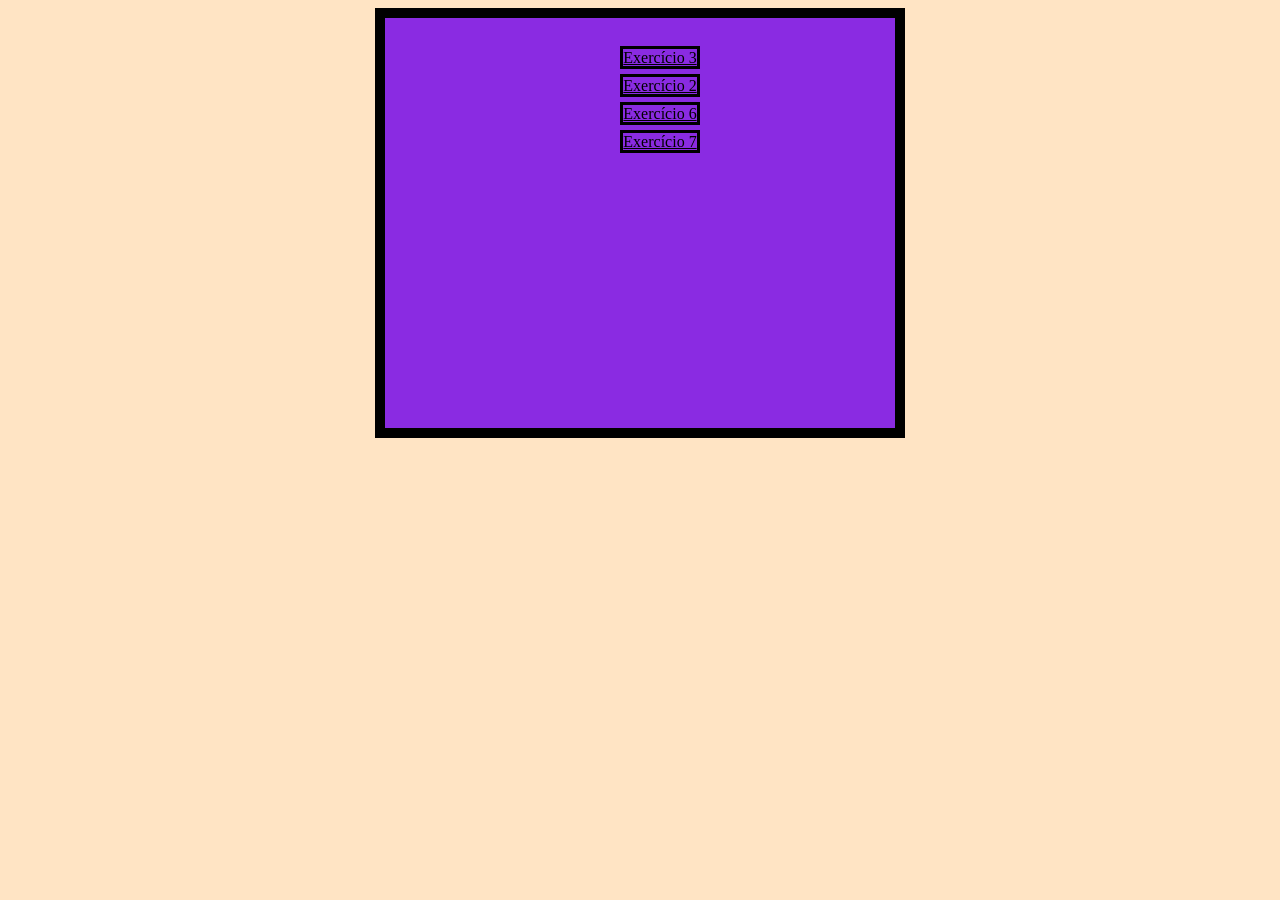
<file: index.html>
<!DOCTYPE html>
<html lang="pt-br">
<head>
    <meta charset="UTF-8">
    <meta http-equiv="X-UA-Compatible" content="IE=edge">
    <meta name="viewport" content="width=device-width, initial-scale=1.0">
    <title>Lista 1 de vetores e OBJETOS</title>
    <link rel="stylesheet" href="oie.css">
</head>
<body>
    <div id="container">
        <div>
            <ul>
                <li><a href="exe3.html">Exercício 3</a></li>
                <li><a href="exe2.html">Exercício 2</a></li>
                <li><a href="exe6.html">Exercício 6</a></li>
                <li><a href="exe7.html">Exercício 7</a></li>
            </ul>
        </div>
    </div>
</body>
</html>
</file>
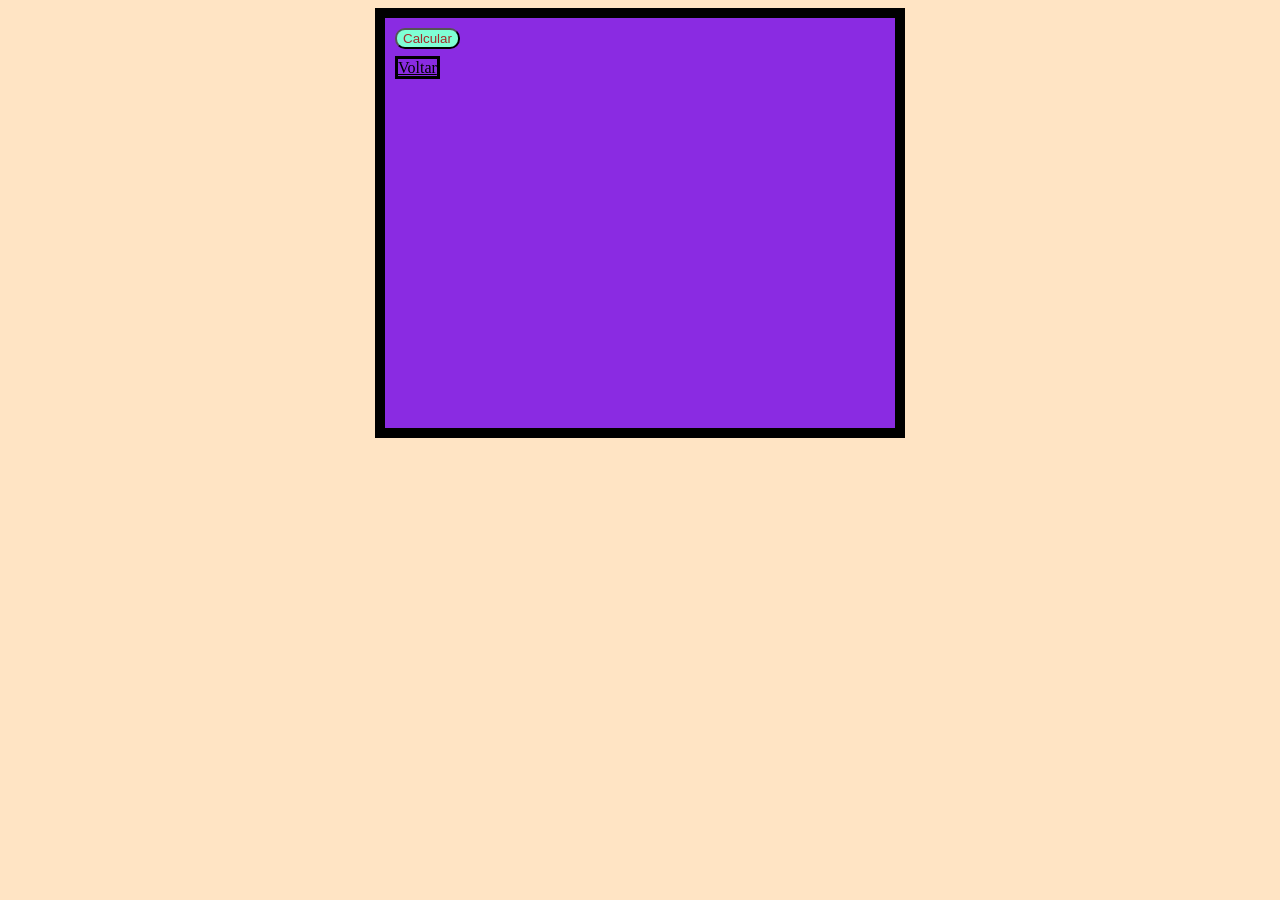
<file: exe1.html>
<!DOCTYPE html>
<html lang="pt-br">
<head>
    <meta charset="UTF-8">
    <meta http-equiv="X-UA-Compatible" content="IE=edge">
    <meta name="viewport" content="width=device-width, initial-scale=1.0">
    <title>Exercício 1</title>
    <link rel="stylesheet" href="oie.css">
    <script src="lista.js"></script>
</head>
<body>
    <div id="container">
        <div>
            <button onclick="exe01()">Calcular</button>
        </div>
        <div>
            <a href="index.html">Voltar</a>
        </div>
    </div>
</body>
</html>
</file>
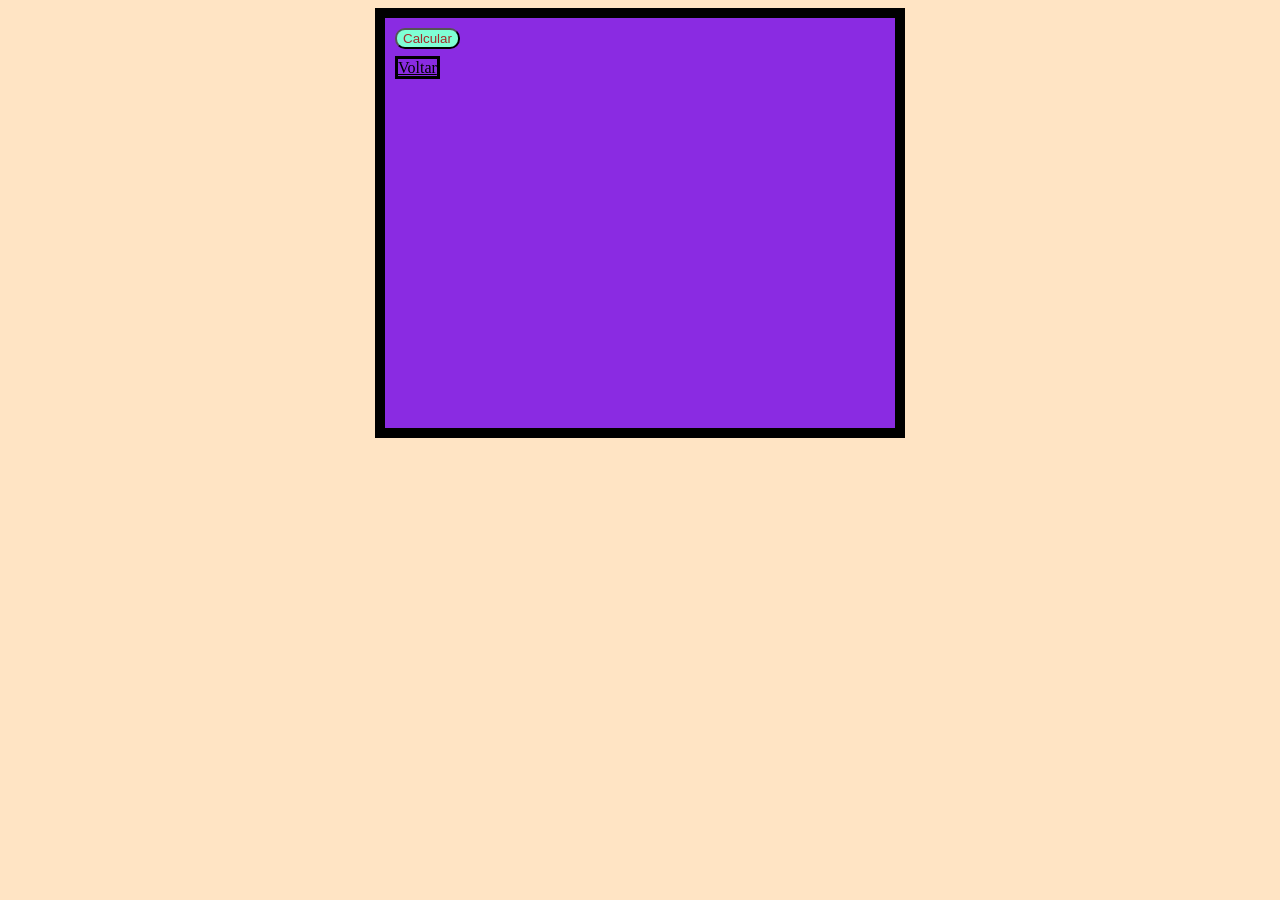
<file: exe3.html>
<!DOCTYPE html>
<html lang="pt-br">
<head>
    <meta charset="UTF-8">
    <meta http-equiv="X-UA-Compatible" content="IE=edge">
    <meta name="viewport" content="width=device-width, initial-scale=1.0">
    <title>Exercício 3</title>
    <link rel="stylesheet" href="oie.css">
    <script src="lista.js"></script>
</head>
<body>
    <div id="container">
        <div>
            <button onclick="exe03()">Calcular</button>
        </div>
        <div>
            <a href="index.html">Voltar</a>
        </div>
    </div>
</body>
</html>
</file>
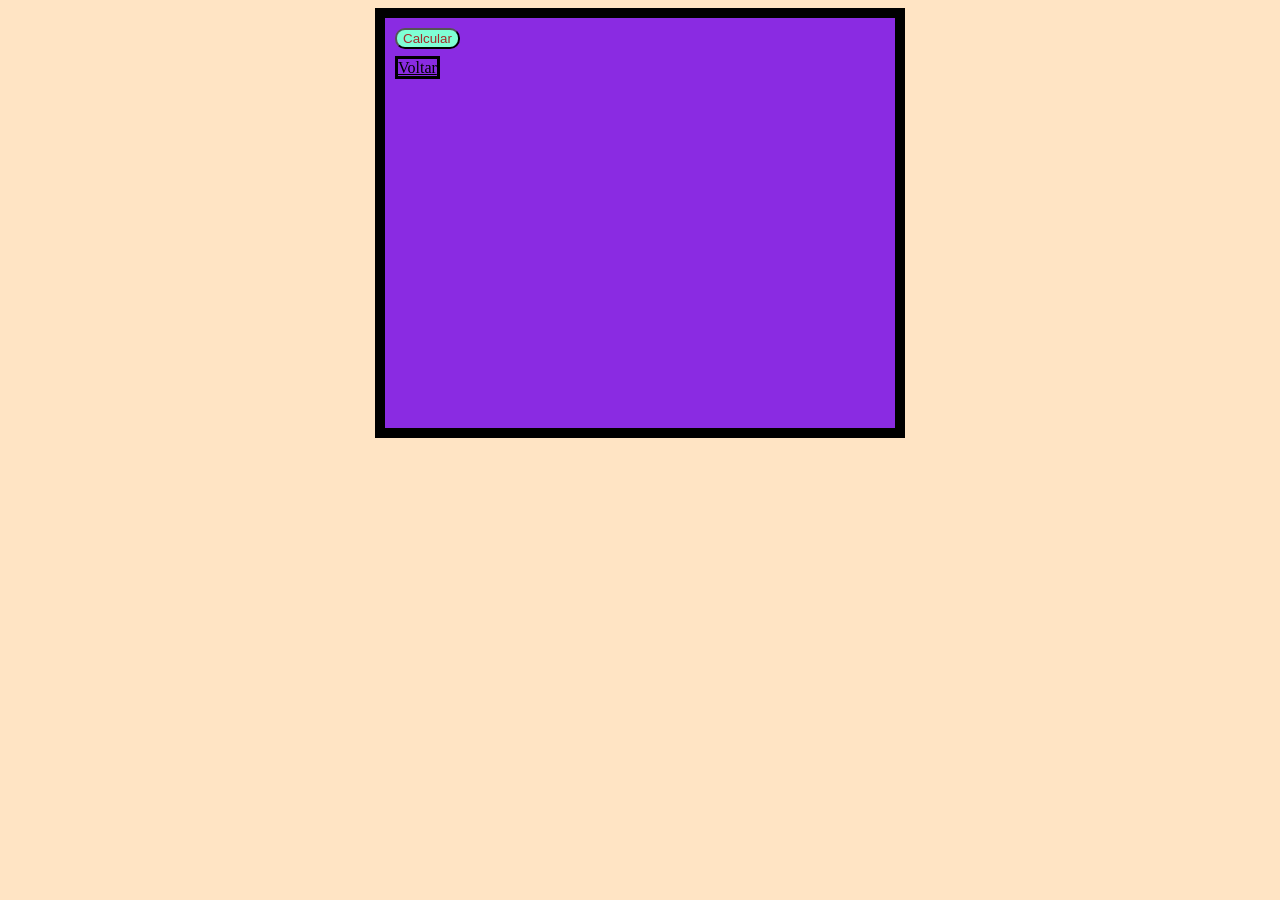
<file: exe6.html>
<!DOCTYPE html>
<html lang="pt-br">
<head>
    <meta charset="UTF-8">
    <meta http-equiv="X-UA-Compatible" content="IE=edge">
    <meta name="viewport" content="width=device-width, initial-scale=1.0">
    <title>Exercício 6</title>
    <link rel="stylesheet" href="oie.css">
    <script src="lista.js"></script>
</head>
<body>
    <div id="container">
        <div>
            <button onclick="exe06()">Calcular</button>
        </div>
        <div>
            <a href="index.html">Voltar</a>
        </div>
    </div>
</body>
</html>
</file>
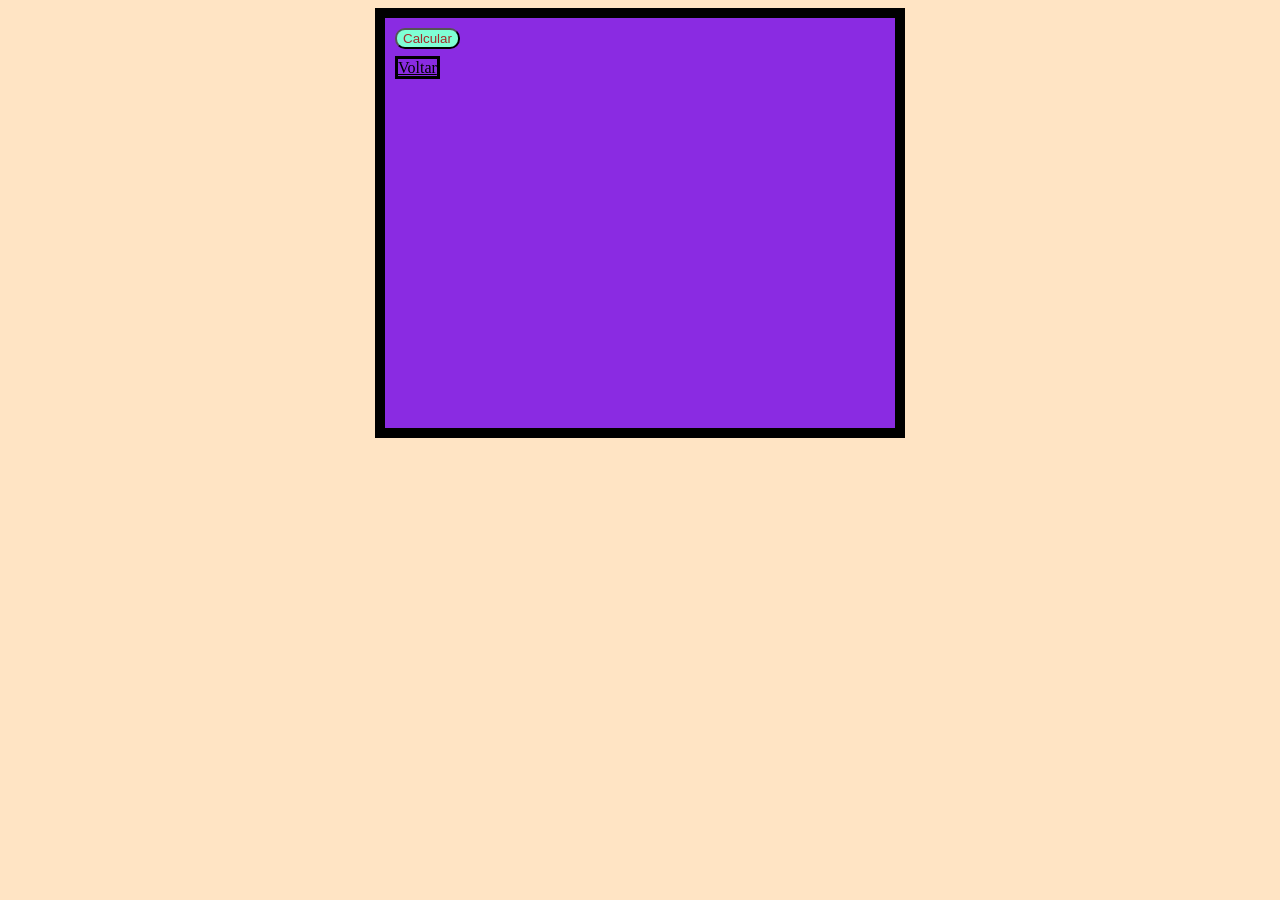
<file: exe7.html>
<!DOCTYPE html>
<html lang="pt-br">
<head>
    <meta charset="UTF-8">
    <meta http-equiv="X-UA-Compatible" content="IE=edge">
    <meta name="viewport" content="width=device-width, initial-scale=1.0">
    <title>Exercício 7</title>
    <script src="lista.js"></script>
    <link rel="stylesheet" href="oie.css">
</head>
<body>
    <div id="container">
        <div>
            <button onclick="exe07()">Calcular</button>
        </div>
        <div>
            <a href="index.html">Voltar</a>
        </div>
    </div>
</body>
</html>
</file>
<file: oie.css>
#container {
    border: 10px solid black;
    width: 500px;
    margin: auto;
    background-color: blueviolet;
    height: 400px;
    margin-top: 10px;
    margin-bottom: 10px;
    margin-left: 10px;
    margin: auto;
}
a:hover {
    text-decoration: underline;
    color: red;
}

a:active {
    color: yellow;
}
ul {
    text-align: center;
    list-style: none;
}

li{
    padding: 5px;
}

div {
    padding: 5px;
}
a {
    color: black;
    border-style: solid;
}
button {
    color: brown;
    background-color: aquamarine;
    border-radius: 10px;
}
button:active {
    color: yellow;
}
button:hover {
    text-decoration: underline;
    color: red;
}
body {
    background-color: bisque;
    color: white;
    font-weight: normal 20pt Arial;
}
</file>
